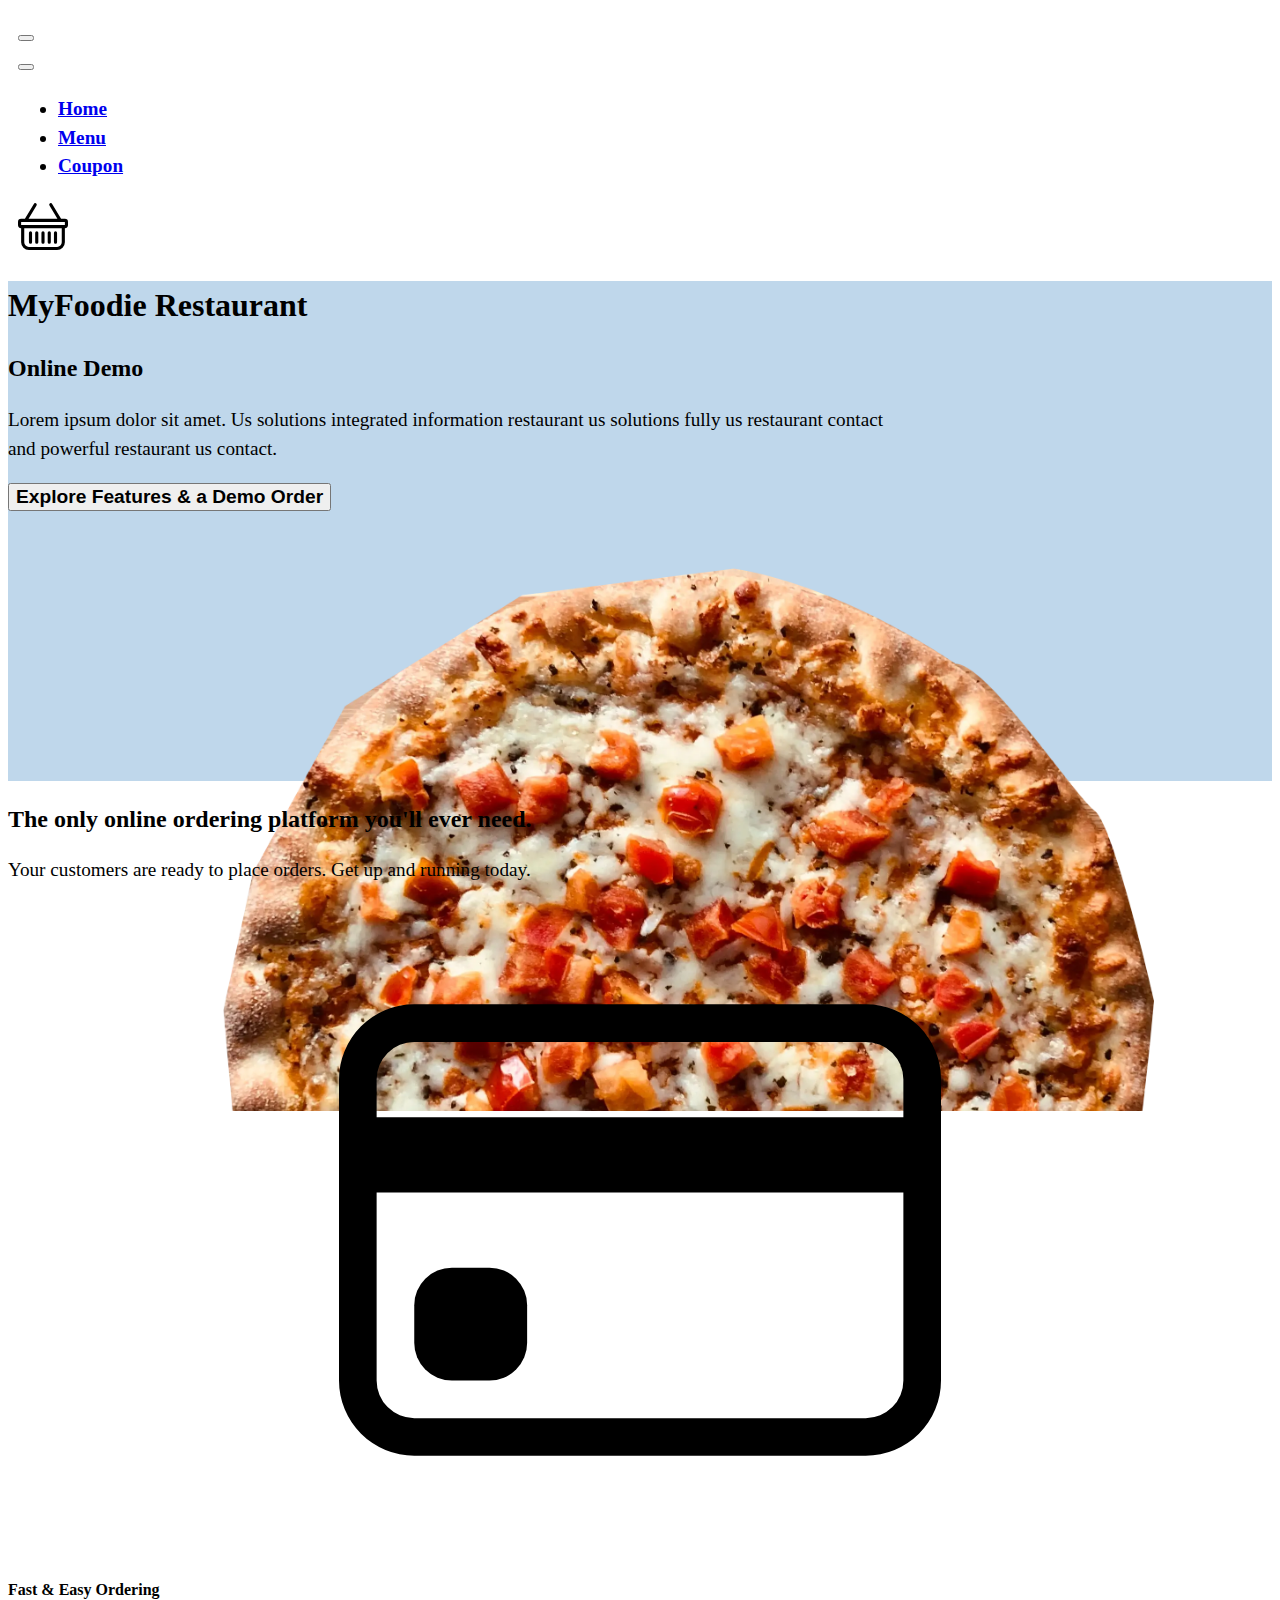
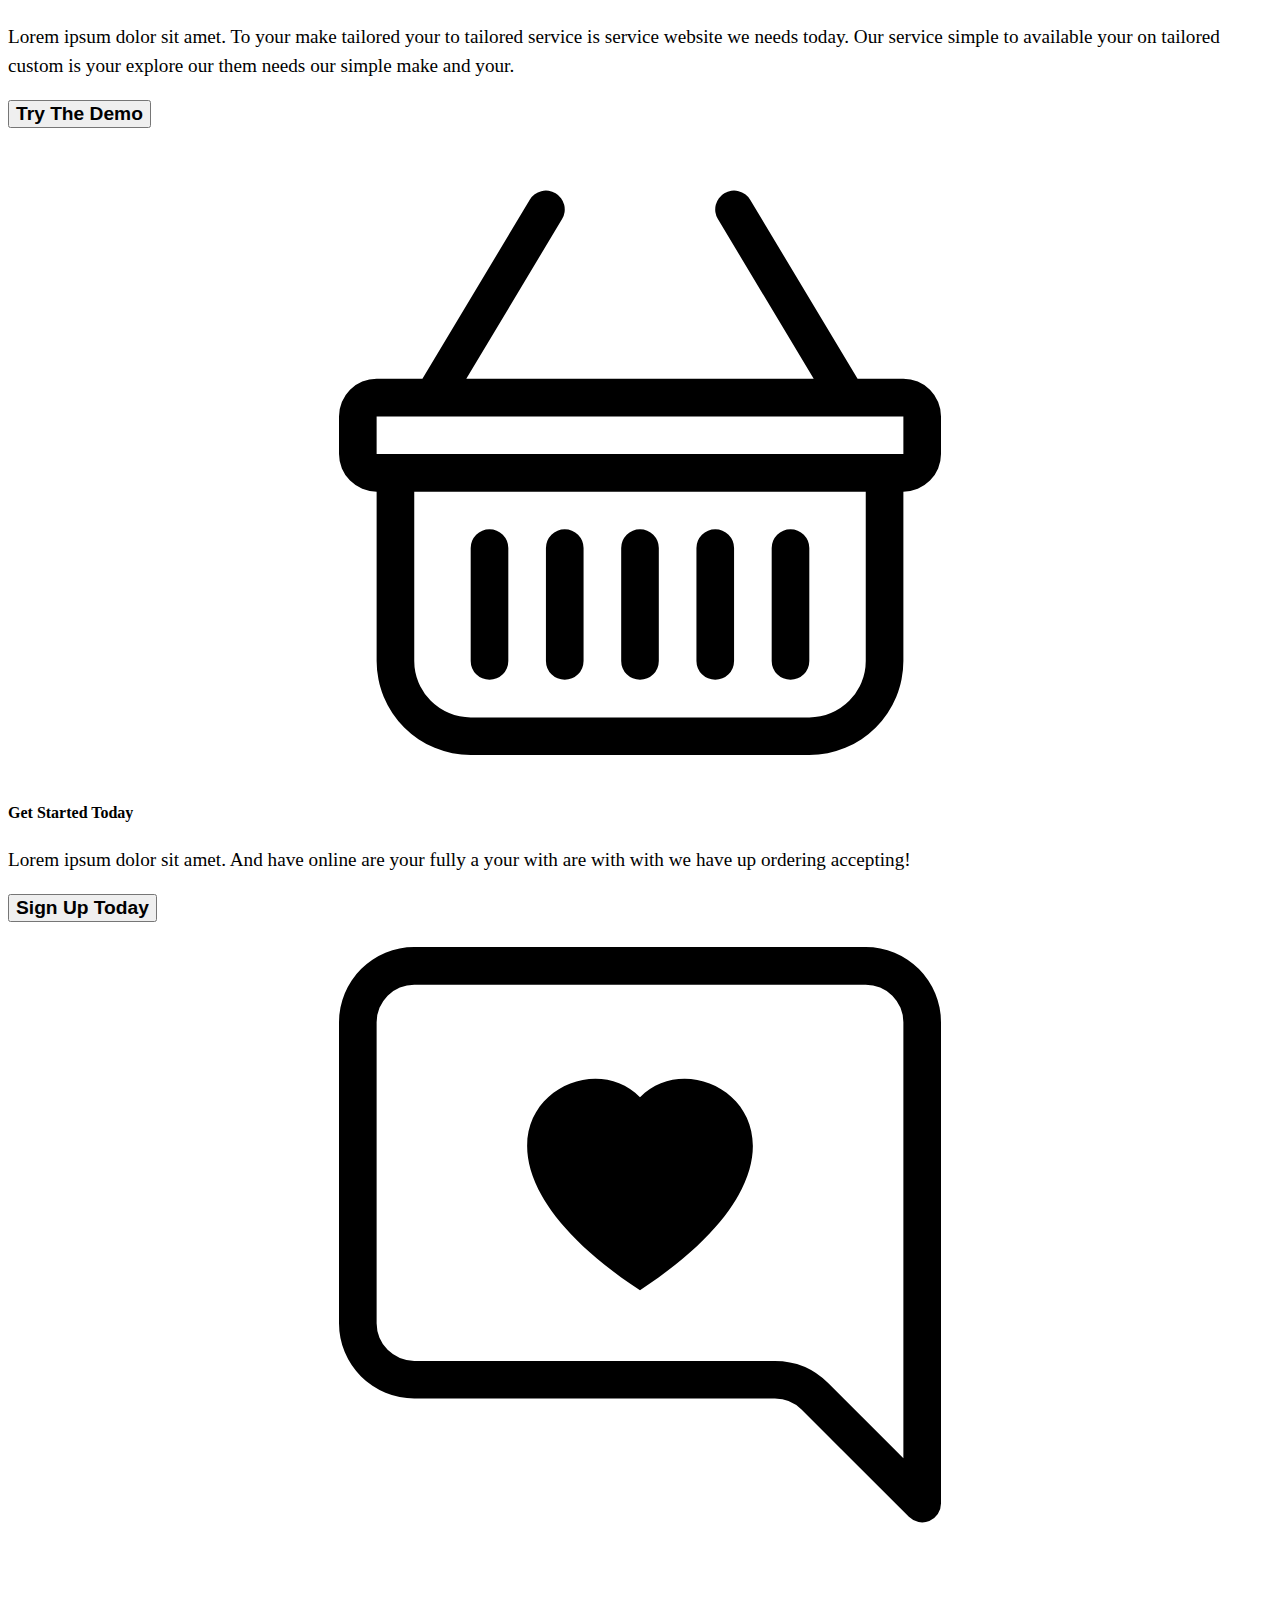
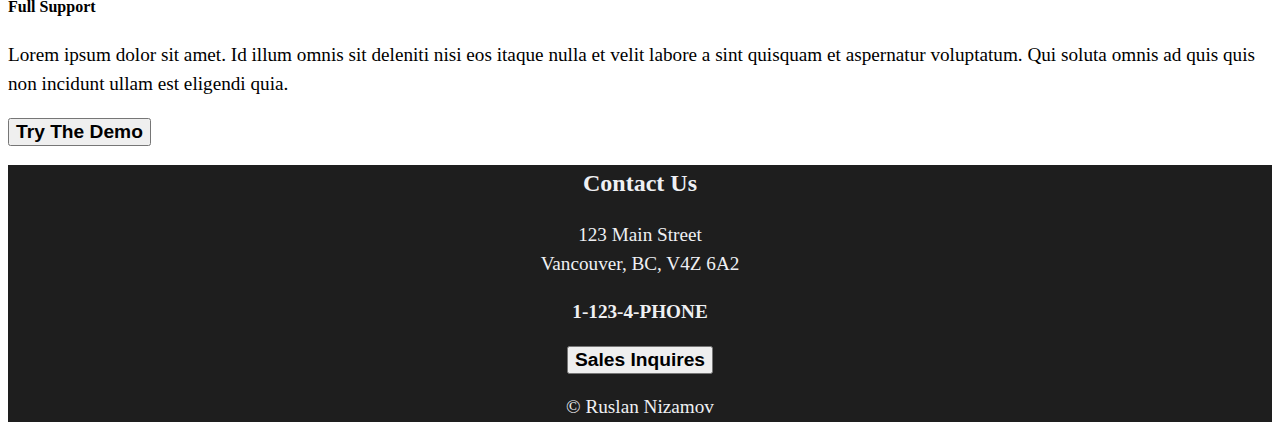
<file: index.html>
<!DOCTYPE html>
<html lang="en">

<head>
  <meta charset="utf-8">
  <meta http-equiv="X-UA-Compatible" content="IE=edge">
  <title>MyFoodie Restaurant</title>
  <meta name="description" content="fake website built for the interview prep">
  <meta name="viewport" content="width=device-width, initial-scale=1">
  <link href="https://cdn.jsdelivr.net/npm/bootstrap@5.2.0/dist/css/bootstrap.min.css" rel="stylesheet"
    integrity="sha384-gH2yIJqKdNHPEq0n4Mqa/HGKIhSkIHeL5AyhkYV8i59U5AR6csBvApHHNl/vI1Bx" crossorigin="anonymous">
  <link rel="stylesheet" href="./styles.css">
</head>

<body>
  <div class="main" id="page-content">
    <!-- navigation -->
    <header>
      <nav class="navbar navbar-expand-lg bg-light">
        <button class="navbar-toggler" type="button" aria-label="toggle button" data-bs-toggle="offcanvas" data-bs-target="#offcanvasNavbar"
          aria-controls="offcanvasNavbar">
          <span class="navbar-toggler-icon"></span>
        </button>
        <div class="offcanvas offcanvas-start" tabindex="-1" id="offcanvasNavbar"
          aria-labelledby="offcanvasNavbarLabel">
          <div class="offcanvas-header">
            <button type="button" aria-label="close button" class="btn-close" data-bs-dismiss="offcanvas" aria-label="Close"></button>
          </div>
          <div class="offcanvas-body">
            <ul class="navbar-nav justify-content-start flex-grow-1 pe-3">
              <li class="nav-item">
                <a class="nav-link" aria-current="page" href="/">Home</a>
              </li>
              <li class="nav-item">
                <a class="nav-link" href="./menu.html">Menu</a>
              </li>
              <li class="nav-item">
                <a class="nav-link" aria-current="page" href="./coupon.html">Coupon</a>
              </li>
            </ul>
            <span><img class="p-2 icon" src="./images/basket.svg" width="50px" /></span>
          </div>
      </nav>
    </header>

    <!-- hero container -->
    <section class="jumbotron d-flex align-items-stretch align-content-center justify-content-center ">
      <div class="p-5 d-flex align-items-center justify-content-center">
        <div class="hero-title">
          <h1>MyFoodie Restaurant</h1>
          <h2>Online Demo</h2>
          <p class="text-muted">Lorem ipsum dolor sit amet. Us solutions integrated information restaurant us solutions fully us restaurant contact and powerful restaurant us contact.</p>
          <button class="btn btn-danger w-75 explore-btn">Explore Features & a Demo Order</button>
        </div>
      </div>
      <div class="img-container">
        <img class="hero-img" src="./images/pizza.webp" alt="" />
      </div>
    </section>
    <!-- features -->
    <section class="features">
      <div class="album py-5 bg-light">
        <div class="container">
          <h2>The only online ordering platform you'll ever need.</h2>
          <p>Your customers are ready to place orders. Get up and running today.</p>
          <div class="row row-cols-1 row-cols-sm-2 row-cols-md-3 g-3">
            <!-- card 1 -->
            <div class="col d-flex align-items-stretch">
              <div class="card shadow-sm">
                <div class="card-img">
                  <img class="feature-icon" src="./images/credit-card.svg" class="feature-img" />
                </div>
                <div class="card-body d-flex flex-column">
                  <h4 class="text-center">Fast & Easy Ordering</h4>
                  <p class="card-text">Lorem ipsum dolor sit amet. To your make tailored your to tailored service is service website we needs today. Our service simple to available your on tailored custom is your explore our them needs our simple make and your.
                  </p>
                  <button class="btn btn-danger btn-block w-100 mt-auto">Try The Demo</button>
                </div>
              </div>
            </div>

            <div class="col d-flex align-items-stretch">
              <div class="card shadow-sm">
                <div class="card-img">
                  <img class="feature-icon" src="./images/basket.svg" class="feature-img" />
                </div>
                <div class="card-body d-flex flex-column">
                  <h4 class="text-center">Get Started Today</h4>
                  <p class="card-text">Lorem ipsum dolor sit amet. And have online are your fully a your with are with with we have up ordering accepting!
                  </p>
                  <button class="btn btn-danger btn-block w-100 mt-auto">Sign Up Today</button>
                </div>
              </div>
            </div>

            <div class="col d-flex align-items-stretch">
              <div class="card shadow-sm">
                <div class="card-img">
                  <img class="feature-icon" src="./images/chat-right-heart.svg" class="feature-img" />
                </div>
                <div class="card-body d-flex flex-column">
                  <h4 class="text-center">Full Support</h4>
                  <p class="card-text">Lorem ipsum dolor sit amet. Id illum omnis sit deleniti nisi eos itaque nulla et velit labore a sint quisquam et aspernatur voluptatum. Qui soluta omnis ad quis quis non incidunt ullam est eligendi quia.
                  </p>
                  <button class="btn btn-danger btn-block w-100 mt-auto">Try The Demo</button>
                </div>
              </div>
            </div>
          </div>
        </div>
    </section>
    <!-- footer -->
    <div class="footer-container d-flex justify-content-center align-items-center">
      <footer class="py-3 my-4 flex-shrink-0 w-100">
        <h2>Contact Us</h2>
        <p class="text-white-50">123 Main Street <br> Vancouver, BC, V4Z 6A2</p>
        <p class="text-capitalize text-white phone">1-123-4-PHONE</p>
        <button class="btn btn-lg btn-danger m-2">Sales Inquires</button>
        <p class="p-4">© <span id="year"></span> Ruslan Nizamov</p>
      </footer>
    </div>

  </div>
  <!-- JavaScript Bundle with Popper -->
  <script src="https://cdn.jsdelivr.net/npm/bootstrap@5.2.0/dist/js/bootstrap.bundle.min.js"
    integrity="sha384-A3rJD856KowSb7dwlZdYEkO39Gagi7vIsF0jrRAoQmDKKtQBHUuLZ9AsSv4jD4Xa"
    crossorigin="anonymous"></script>
  <script src="./script.js" async defer></script>
</body>

</html>
</file>
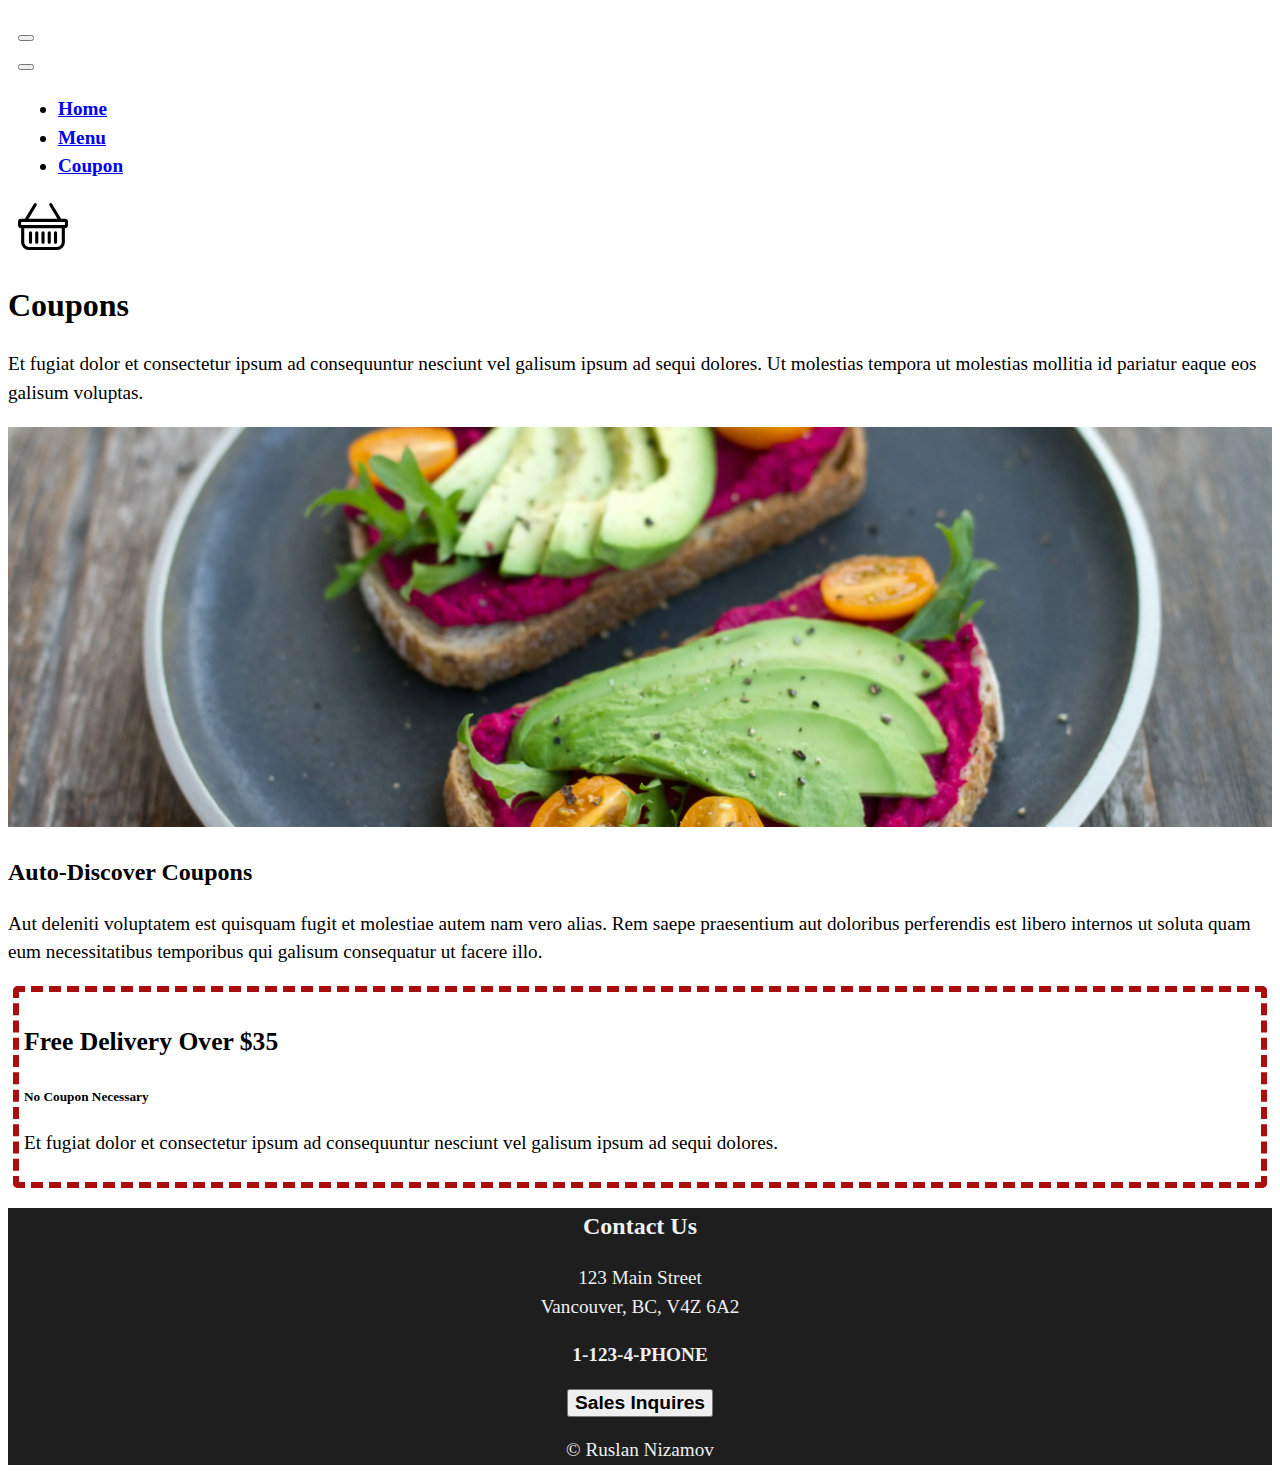
<file: coupon.html>
<!DOCTYPE html>
<html lang="en">

<head>
  <meta charset="utf-8">
  <meta http-equiv="X-UA-Compatible" content="IE=edge">
  <title>Coupons</title>
  <meta name="description" content="Foodie restaurant coupons page">
  <meta name="viewport" content="width=device-width, initial-scale=1">
  <link href="https://cdn.jsdelivr.net/npm/bootstrap@5.2.0/dist/css/bootstrap.min.css" rel="stylesheet"
    integrity="sha384-gH2yIJqKdNHPEq0n4Mqa/HGKIhSkIHeL5AyhkYV8i59U5AR6csBvApHHNl/vI1Bx" crossorigin="anonymous">
  <link rel="stylesheet" href="./styles.css">
</head>

<body class="main">
  <!-- navigation -->
  <header>
    <nav class="navbar navbar-expand-lg">
      <button class="navbar-toggler" type="button" data-bs-toggle="offcanvas" data-bs-target="#offcanvasNavbar"
        aria-controls="offcanvasNavbar" aria-label="toggle">
        <span class="navbar-toggler-icon"></span>
      </button>
      <div class="offcanvas offcanvas-start" tabindex="-1" id="offcanvasNavbar" aria-labelledby="offcanvasNavbarLabel">
        <div class="offcanvas-header">
          <button aria-label="close button" type="button" class="btn-close" data-bs-dismiss="offcanvas" aria-label="Close"></button>
        </div>
        <div class="offcanvas-body">
          <ul class="navbar-nav justify-content-start flex-grow-1 pe-3">
            <li class="nav-item">
              <a class="nav-link" aria-current="page" href="/">Home</a>
            </li>
            <li class="nav-item">
              <a class="nav-link" href="./menu.html">Menu</a>
            </li>
            <li class="nav-item">
              <a class="nav-link" aria-current="page" href="./coupon.html">Coupon</a>
            </li>
          </ul>
          <span><img class="p-2 icon" src="./images/basket.svg" width="50px" /></span>
        </div>
    </nav>
  </header>


  <div class="bg-white container">
    <h1>Coupons</h1>
    <p>Et fugiat dolor et consectetur ipsum ad consequuntur nesciunt vel galisum ipsum ad sequi dolores. Ut molestias
      tempora ut molestias mollitia id pariatur eaque eos galisum voluptas.</p>

    <div class="mt-4 shadow">

      <div class="row pt-5 pb-5 m-5">
        <div class="col">
          <img class="rounded" src="./images/food.webp" alt="" srcset="">
        </div>

        <div class="col-md">
          <h2>Auto-Discover Coupons</h2>
          <p>Aut deleniti voluptatem est quisquam fugit et molestiae autem nam vero alias. Rem saepe praesentium aut
            doloribus perferendis est libero internos ut soluta quam eum necessitatibus temporibus qui galisum
            consequatur ut facere illo.</p>

          <div class="coupon">
            <h3 class="text-danger">Free Delivery Over $35</h3>
            <h5>No Coupon Necessary</h5>
            <p>Et fugiat dolor et consectetur ipsum ad consequuntur nesciunt vel galisum ipsum ad sequi dolores.</p>
          </div>
        </div>
      </div>

    </div>

  </div>


  <!-- footer -->
  <div class="footer-container d-flex justify-content-center align-items-center">
    <footer class="py-3 my-4 flex-shrink-0 w-100">
      <h2>Contact Us</h2>
      <p class="text-white-50">123 Main Street <br> Vancouver, BC, V4Z 6A2</p>
      <p class="text-capitalize text-white phone">1-123-4-PHONE</p>
      <button class="btn btn-lg btn-danger m-2">Sales Inquires</button>
      <p class="p-4">© <span id="year"></span> Ruslan Nizamov</p>
    </footer>
  </div>
  </div>

  <script src="https://cdn.jsdelivr.net/npm/bootstrap@5.2.0/dist/js/bootstrap.bundle.min.js"
    integrity="sha384-A3rJD856KowSb7dwlZdYEkO39Gagi7vIsF0jrRAoQmDKKtQBHUuLZ9AsSv4jD4Xa"
    crossorigin="anonymous"></script>
  <script src="./script.js" async defer></script>
</body>

</html>
</file>
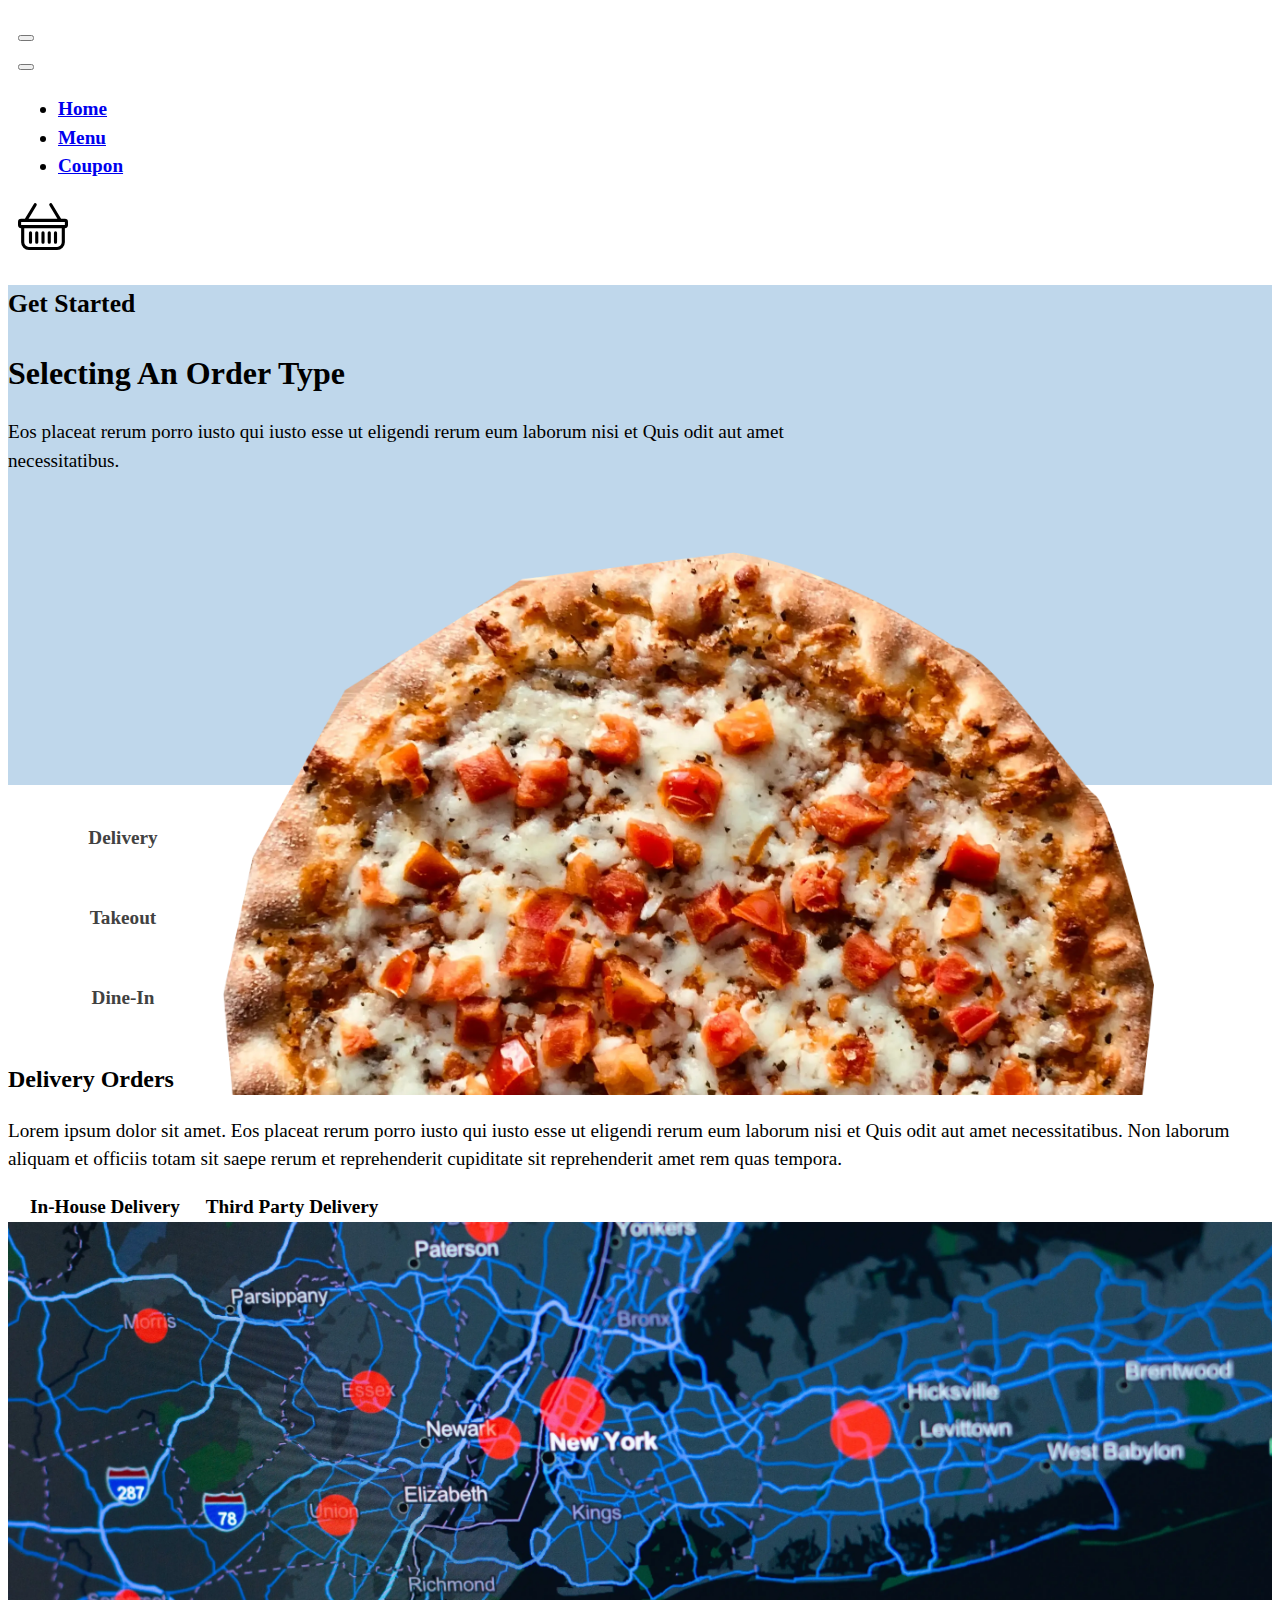
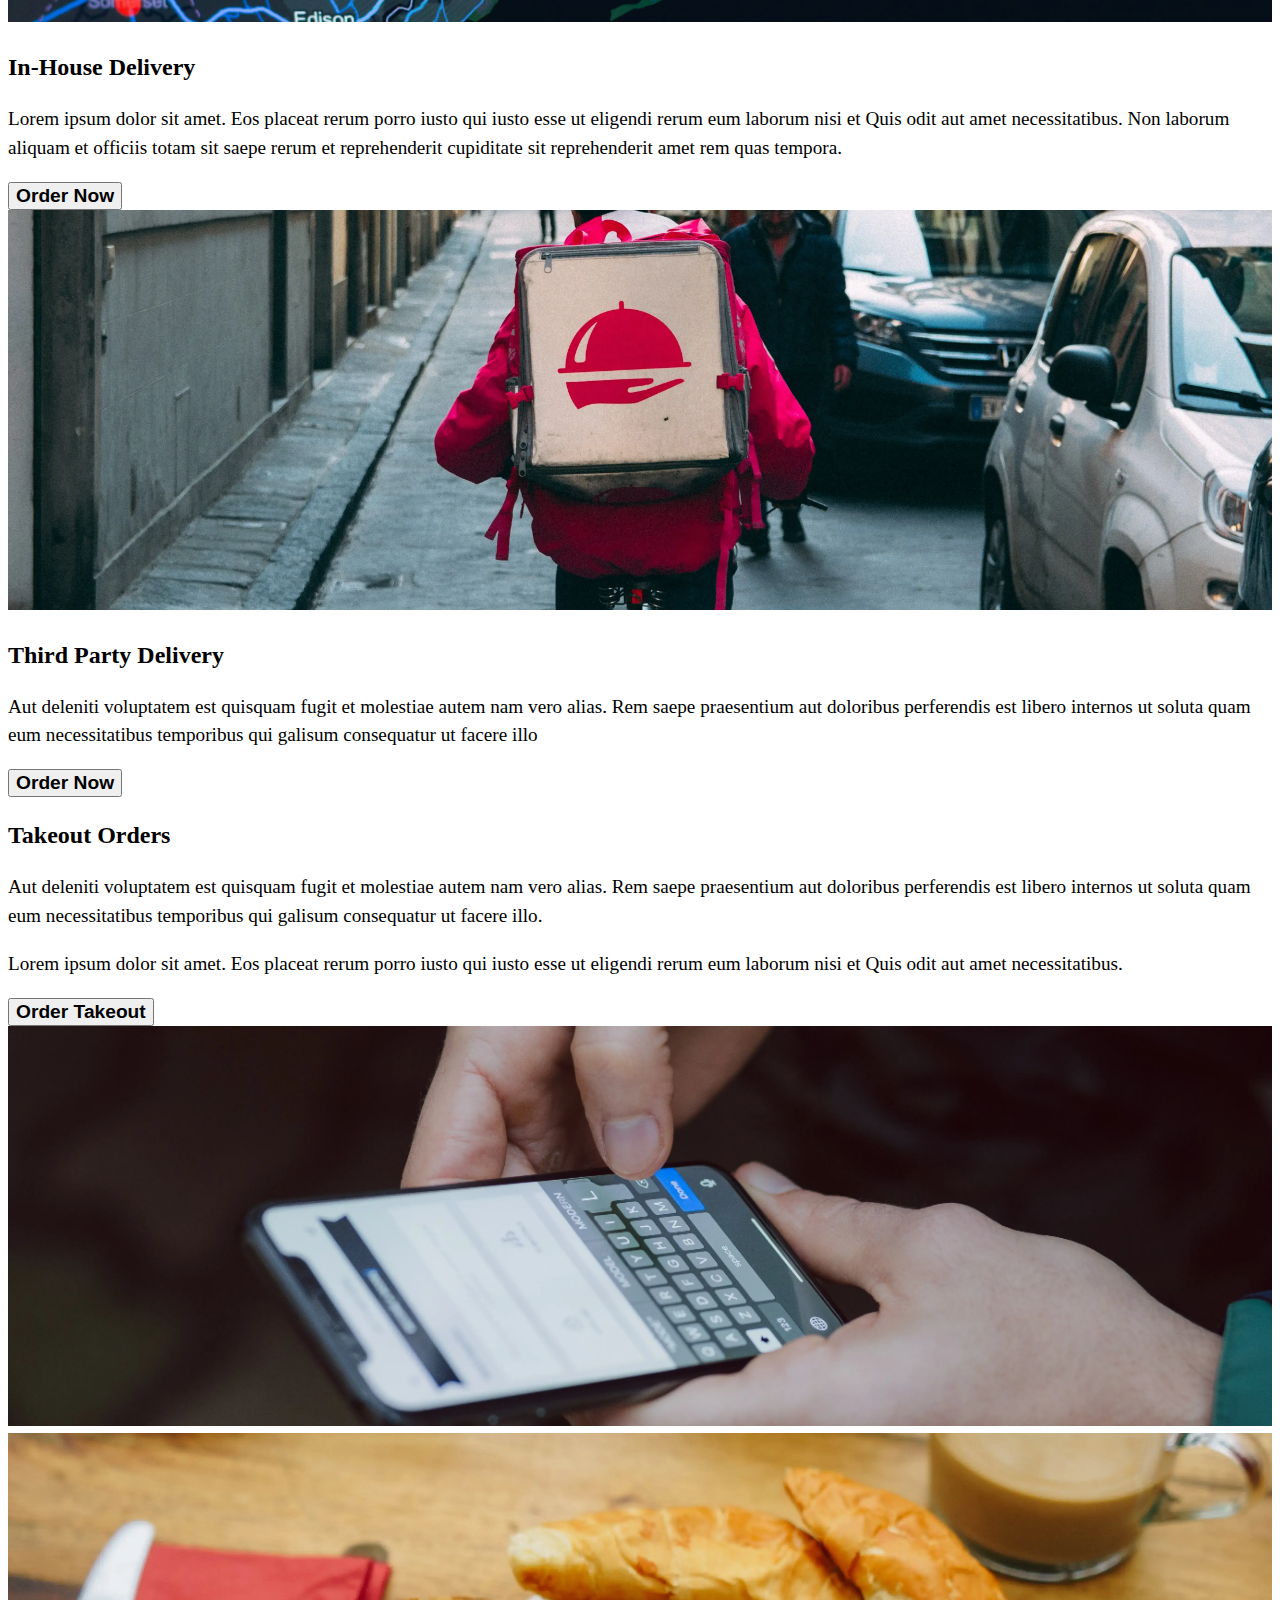
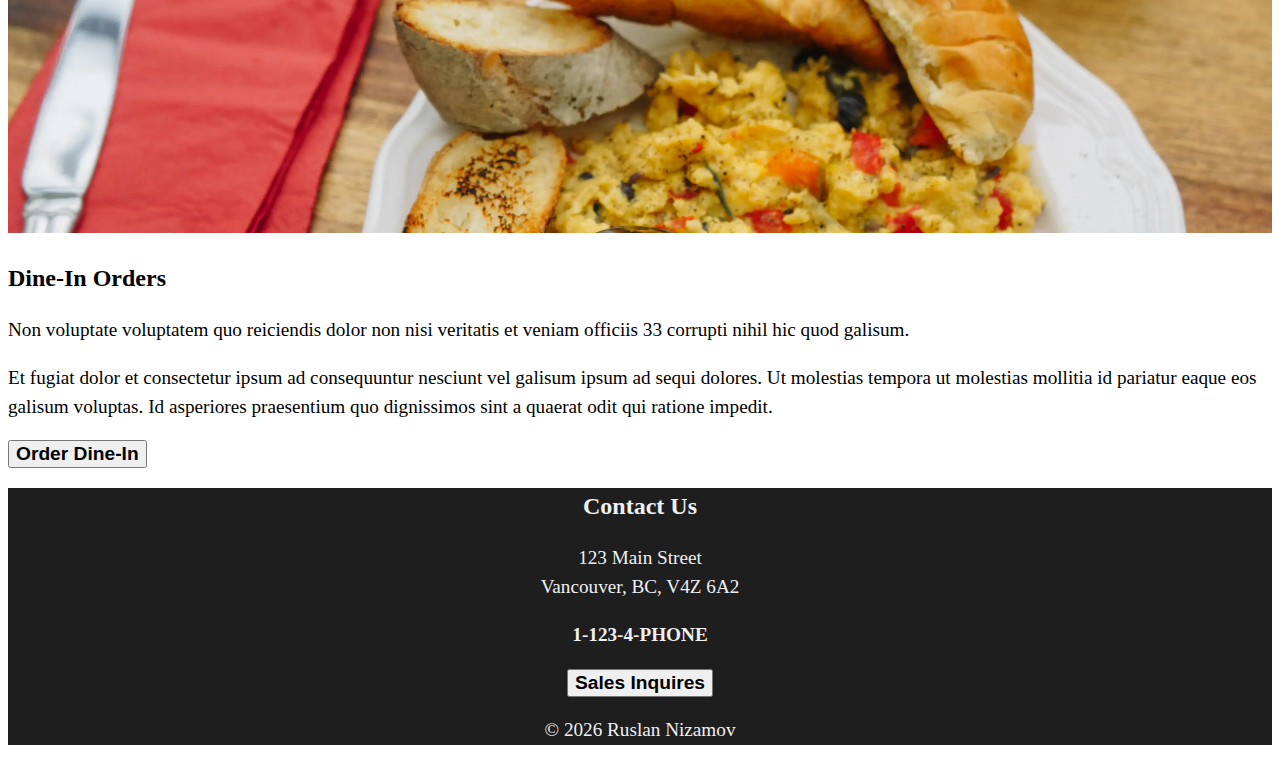
<file: menu.html>
<!DOCTYPE html>
<html lang="en">

<head>
  <meta charset="utf-8">
  <meta http-equiv="X-UA-Compatible" content="IE=edge">
  <title>Menu</title>
  <meta name="description" content="Foodie restaurant menu page">
  <meta name="viewport" content="width=device-width, initial-scale=1">
  <link href="https://cdn.jsdelivr.net/npm/bootstrap@5.2.0/dist/css/bootstrap.min.css" rel="stylesheet"
    integrity="sha384-gH2yIJqKdNHPEq0n4Mqa/HGKIhSkIHeL5AyhkYV8i59U5AR6csBvApHHNl/vI1Bx" crossorigin="anonymous">
  <link rel="stylesheet" href="./styles.css">
</head>

<body>
  <div class="main">
    <!-- navigation -->
    <header>
      <nav class="navbar navbar-expand-lg bg-light">
        <button class="navbar-toggler" aria-label="toggle button" type="button" data-bs-toggle="offcanvas" data-bs-target="#offcanvasNavbar"
          aria-controls="offcanvasNavbar">
          <span class="navbar-toggler-icon"></span>
        </button>
        <div class="offcanvas offcanvas-start" tabindex="-1" id="offcanvasNavbar"
          aria-labelledby="offcanvasNavbarLabel">
          <div class="offcanvas-header">
            <button type="button" aria-label="close button" class="btn-close" data-bs-dismiss="offcanvas" aria-label="Close"></button>
          </div>
          <div class="offcanvas-body">
            <ul class="navbar-nav justify-content-start flex-grow-1 pe-3">
              <li class="nav-item">
                <a class="nav-link" aria-current="page" href="/">Home</a>
              </li>
              <li class="nav-item">
                <a class="nav-link" href="./menu.html">Menu</a>
              </li>
              <li class="nav-item">
                <a class="nav-link" aria-current="page" href="./coupon.html">Coupon</a>
              </li>
            </ul>
            <span><img class="p-2 icon" src="./images/basket.svg" width="50px" /></span>
          </div>
      </nav>
    </header>

    <!-- jumbotron -->
    <div class="jumbotron d-flex align-items-stretch align-content-center justify-content-center ">
      <div class="p-5 d-flex align-items-center justify-content-center">
        <div class="hero-title">
          <h3>Get Started</h3>
          <h1>Selecting An Order Type</h2>
            <p class="lead">Eos placeat rerum porro iusto qui iusto esse ut eligendi rerum eum laborum nisi et Quis odit
              aut amet necessitatibus.</p>
        </div>

      </div>
      <div class="img-container">
        <img class="hero-img " src="./images/pizza.webp" alt="" />
      </div>
    </div>

    <!-- navigation on page -->
    <section class="orders-section container pb-5">
      <ul class="order-list d-flex justify-content-center">
        <li><a class="cool-link" href="#delivery">Delivery</a></li>
        <li><a class="cool-link" href="#takeout">Takeout</a></li>
        <li><a class="cool-link" href="#dine-in">Dine-In</a></li>
      </ul>

      <div class="delivery-container">
        <h2>Delivery Orders</h2>
        <p>Lorem ipsum dolor sit amet. Eos placeat rerum porro iusto qui iusto esse ut eligendi rerum eum laborum nisi
          et Quis odit aut amet necessitatibus. Non laborum aliquam et officiis totam sit saepe rerum et reprehenderit
          cupiditate sit reprehenderit amet rem quas tempora.</p>

        <div class="delivery-product" id="delivery">
          <div id="products" class="d-flex justify-content-center align-items-center text-center ">
            <input type="radio" value="in-house" name="options" id="option1" checked autocomplete="off" />
            <label class="btn btn-lg btn-dark w-100" for="option1">In-House Delivery</label>
            <input type="radio" value="third-party" name="options" id="option2" autocomplete="off" />
            <label class="btn btn-lg btn-dark w-100" for="option2">Third Party Delivery</label>
          </div>


          <div class="row in-house-delivery pt-4">
            <div class="col-md img-container">
              <img class="rounded w-100" src="./images/map.webp" />
            </div>
            <div class="col ">
              <h2>In-House Delivery</h2>
              <p>Lorem ipsum dolor sit amet. Eos placeat rerum porro iusto qui iusto esse ut eligendi rerum eum laborum
                nisi et Quis odit aut amet necessitatibus. Non laborum aliquam et officiis totam sit saepe rerum et
                reprehenderit cupiditate sit reprehenderit amet rem quas tempora.</p>
              <button class="btn btn-lg bg-danger text-white w-100">Order Now</button>
            </div>
          </div>

          <div class="row pt-4 product third-party-delivery d-none">
            <div class="col-md  img-container">
              <img class="rounded w-100" src="./images/delivery.webp" />
            </div>
            <div class="col ">
              <h2>Third Party Delivery</h2>
              <p>Aut deleniti voluptatem est quisquam fugit et molestiae autem nam vero alias. Rem saepe praesentium aut
                doloribus perferendis est libero internos ut soluta quam eum necessitatibus temporibus qui galisum
                consequatur ut facere illo</p>
              <button class="btn btn-lg bg-danger text-white w-100">Order Now</button>
            </div>
          </div>
        </div>
      </div>

      <div class="row pt-4 takeout " id="takeout">
        <div class="col ">
          <h2>
            Takeout Orders
          </h2>
          <p>Aut deleniti voluptatem est quisquam fugit et molestiae autem nam vero alias. Rem saepe praesentium aut
            doloribus perferendis est libero internos ut soluta quam eum necessitatibus temporibus qui galisum
            consequatur
            ut facere illo.</p>
          <p>Lorem ipsum dolor sit amet. Eos placeat rerum porro iusto qui iusto esse ut eligendi rerum eum laborum nisi
            et Quis odit aut amet necessitatibus.</p>
          <button class="btn btn-lg bg-danger text-white w-100">Order Takeout</button>
        </div>
        <div class="col-md img-container">
          <img class="rounded w-100" src="./images/phone-order.webp" alt="">
        </div>
      </div>

      <div class="row pt-4" id="dine-in">
        <div class="col-md  img-container flex-grow-1 flex-shrink-1">
          <img class="rounded w-100" src="./images/dine-in.webp" alt="">
        </div>

        <div class="col pb-4">
          <h2>
            Dine-In Orders
          </h2>
          <p>Non voluptate voluptatem quo reiciendis dolor non nisi veritatis et veniam officiis 33 corrupti nihil hic
            quod galisum.</p>
          <p>Et fugiat dolor et consectetur ipsum ad consequuntur nesciunt vel galisum ipsum ad sequi dolores. Ut
            molestias tempora ut molestias mollitia id pariatur eaque eos galisum voluptas. Id asperiores praesentium
            quo
            dignissimos sint a quaerat odit qui ratione impedit.</p>
          <button class="btn btn-lg bg-danger text-white w-100">Order Dine-In</button>
        </div>
      </div>

    </section>

    <!-- footer -->
    <div class="footer-container d-flex justify-content-center align-items-center ">
      <footer class="py-3 my-4 flex-shrink-0 w-100">
        <h2>Contact Us</h2>
        <p class="text-white-50">123 Main Street <br> Vancouver, BC, V4Z 6A2</p>
        <p class="text-capitalize text-white phone">1-123-4-PHONE</p>
        <button class="btn btn-lg btn-danger m-2">Sales Inquires</button>
        <p class="p-4">© <span id="year"></span> Ruslan Nizamov</p>
      </footer>
    </div>
  </div>

  <script src="https://cdn.jsdelivr.net/npm/bootstrap@5.2.0/dist/js/bootstrap.bundle.min.js"
    integrity="sha384-A3rJD856KowSb7dwlZdYEkO39Gagi7vIsF0jrRAoQmDKKtQBHUuLZ9AsSv4jD4Xa"
    crossorigin="anonymous"></script>
  <script src="https://ajax.googleapis.com/ajax/libs/jquery/3.6.0/jquery.min.js"></script>
  <script src="./script.js" async defer></script>
</body>

</html>
</file>
<file: styles.css>
html {
  box-sizing: border-box;
}

*,
*:before,
*:after {
  box-sizing: inherit;
}

body {
  line-height: 1.5;
}

#page-content {
  flex: 1 0 auto;
}

h1 {
  font-size: 2rem;
  font-weight: 900;
}

h2 {
  font-weight: 700;
}

h3 {
  font-size: 1.6rem;
  font-weight: 700;
}

p {
  font-size: 1.2rem;
}

/* header navigation */
header {
  padding: 10px 10px 0 10px;
}

header nav {
  font-weight: 900;
  font-size: 1.2rem;
}

nav ul li :hover {
  background-color: rgb(235, 233, 233);
}

img {
  width: 100%;
  height: 400px;
  object-fit: cover;
}

input[type="radio"] {
  appearance: none;
  padding: 5px;
}

/* hero section */

.hero-title {
  width: 70%;
}

.hero-img {
  width: 100%;
  height: 600px;
  object-fit: cover;
}

.icon {
  width: 50px;
  height: auto;
}

.img-container {
  overflow: hidden;
  max-height: 600px;
}

.btn {
  font-size: 1.2rem;
  font-weight: 600;
}

/* features sections */

.footer-container {
  background-color: #1e1e1e;
  color: #eff0f3;
  text-align: center;

}

.footer-container .phone {
  font-weight: 900;
}

/* MENU */

/* jumbotron */
.jumbotron {
  background-color: #bfd7eb;
  height: 500px;
}

.jumbotron>* {
  flex: 1;
}

/* order section */
.orders-section ul {
  list-style-type: none;
}

.order-list li {
  text-transform: capitalize;
  font-weight: 600;
  font-size: 1.2rem;
  width: 150px;
  height: 80px;
  display: flex;
  justify-content: center;
  text-align: center;
  align-items: center;
}

.order-list li a {
  text-decoration: none;
  text-align: center;
}

.cool-link {
  display: inline-block;
  text-decoration: none;
  color: rgb(65, 65, 65);
}

.cool-link:hover {
  color: rgb(65, 65, 65);
}

.cool-link::after {
  content: "";
  display: block;
  width: 0;
  height: 4px;
  background: #aa0e0f;
  transition: width 0.3s;
}

.cool-link:hover::after {
  width: 100%;
}

.delivery-product {
  padding: 0px;
  margin: 0px;
}

.delivery-product ul li {
  height: 70px;
  display: flex;
  justify-content: center;
  text-align: center;
  align-items: center;
  font-weight: 800;
}

.card-img {
  display: flex;
  justify-content: center;
  text-align: center;
  align-items: center;
}

.feature-icon {
  width: 50%;
  height: auto;
  padding: 15px;
  margin: 10px;
}

.coupon {
  border: #aa0e0f 6px dashed;
  padding: 5px;
  border-radius: 5px;
  margin: 5px;
}

@media screen and (max-width: 375px) {

  h1,
  h2 {
    text-align: center;
    padding-top: 5px;
    padding-bottom: 5px;

  }

  img {
    display: none;
  }

  #products {
    display: flex;
    flex-direction: column;

  }


  .main {
    display: flex;
    flex-direction: column;
    width: 100vw;
  }

  .jumbotron {
    display: flex;
    flex-direction: column;
    text-align: center;
  }

  .hero-title {
    width: 100%;
  }

  .explore-btn {
    font-size: 90%;
  }

  .list-product {
    display: flex;
    flex-direction: column;
  }

  h2 {
    text-align: center;
    padding: 5px;
  }

}

@media screen and (min-width: 375px) and (max-width: 768px) {
  .main {
    display: flex;
    flex-direction: column;
    width: 100%;
  }

  .jumbotron {
    display: flex;
    flex-direction: column;
  }

  .explore-btn {
    font-size: 95%;
  }

  .takeout {
    display: flex;
    flex-direction: column-reverse;
  }

  h2 {
    text-align: center;
  }

  .row h2 {

    padding: 5px;
  }


  ul {
    padding: 0;
  }

  .orders-section {
    /* padding: 5px; */
  }
}
</file>
